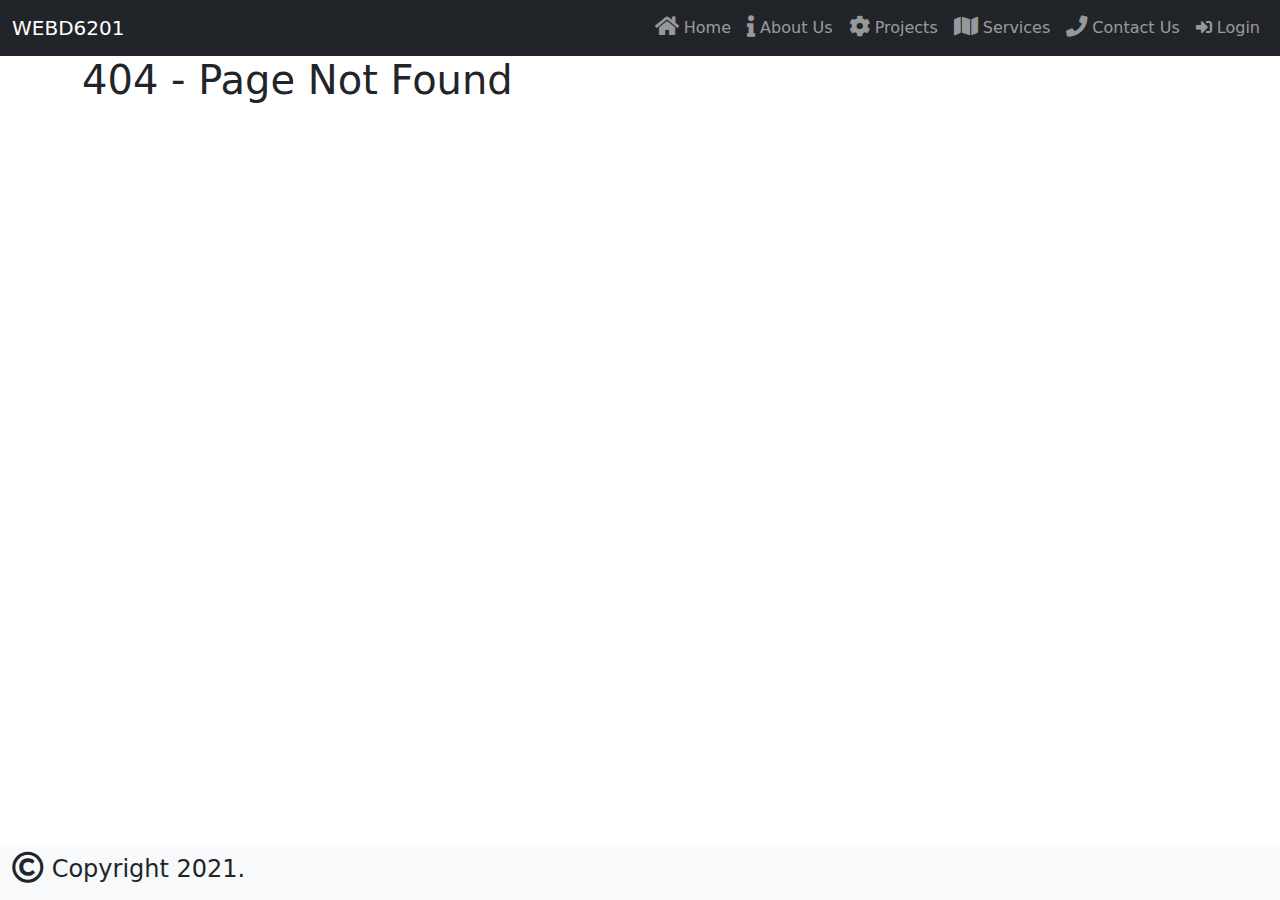
<file: index.html>
<!DOCTYPE html>
<html lang="en">
<head>
    <meta charset="UTF-8">
    <meta name="viewport" content="width=device-width, initial-scale=1.0">
    <title>Home</title>
    <!-- CSS Section -->
    <link rel="stylesheet" href="./node_modules/bootstrap/dist/css/bootstrap.min.css">
    <link rel="stylesheet" href="./node_modules/@fortawesome/fontawesome-free/css/all.min.css">
    <link rel="stylesheet" href="./Content/app.css">
    <!-- Scripts that preload-->
    <script src="./Scripts/namespace.js"></script>
    <script src="./Scripts/router.js"></script>
</head>
<body>
    <!-- Main Header -->
    <header></header>

    <!-- Main Content -->
    <main class="container"></main>

    <!-- Main Footer -->
    <footer></footer>

    <!-- Script Section-->
    <script src="./node_modules/jquery/dist/jquery.min.js"></script>
    <script src="./node_modules/bootstrap/dist/js/bootstrap.bundle.min.js"></script>
    <script src="./Scripts/contact.js"></script>
    <script src="./Scripts/user.js"></script>
    <script src="./Scripts/app.js"></script>
</body>
</html>
</file>
<file: Content/app.css>
/* custom css goes here */
.input-group-addon:first-child
{
    border-right: 0;
}

.input-group-addon
{
    padding: 6px 12px;
    font-size: 14px;
    font-weight: 400;
    line-height: 1;
    text-align: center;
    border: 1px solid darkgrey;
    border-radius: 4px; 
}

.input-group-addon .fa
{
    font-size: 18px;
}

.input-group .form-control
{
    position:relative;
    z-index: 2;
    float:left;
    margin-bottom: 0;
}

.input-group .form-control:last-child
{
    border-top-left-radius: 0;
    border-bottom-left-radius: 0;
}



.login
{
    padding: 2rem 1rem;
    margin-bottom: 2rem;
    background-color: lightgrey;
    border-radius: .3rem;
}

.login input
{
    background-color: white;
    border-color: darkgrey;
    border-radius: .4em;
    width: 100%;
}

.edit-task
{
    position: relative;
    top: -31px;
    display: none;
}
</file>
